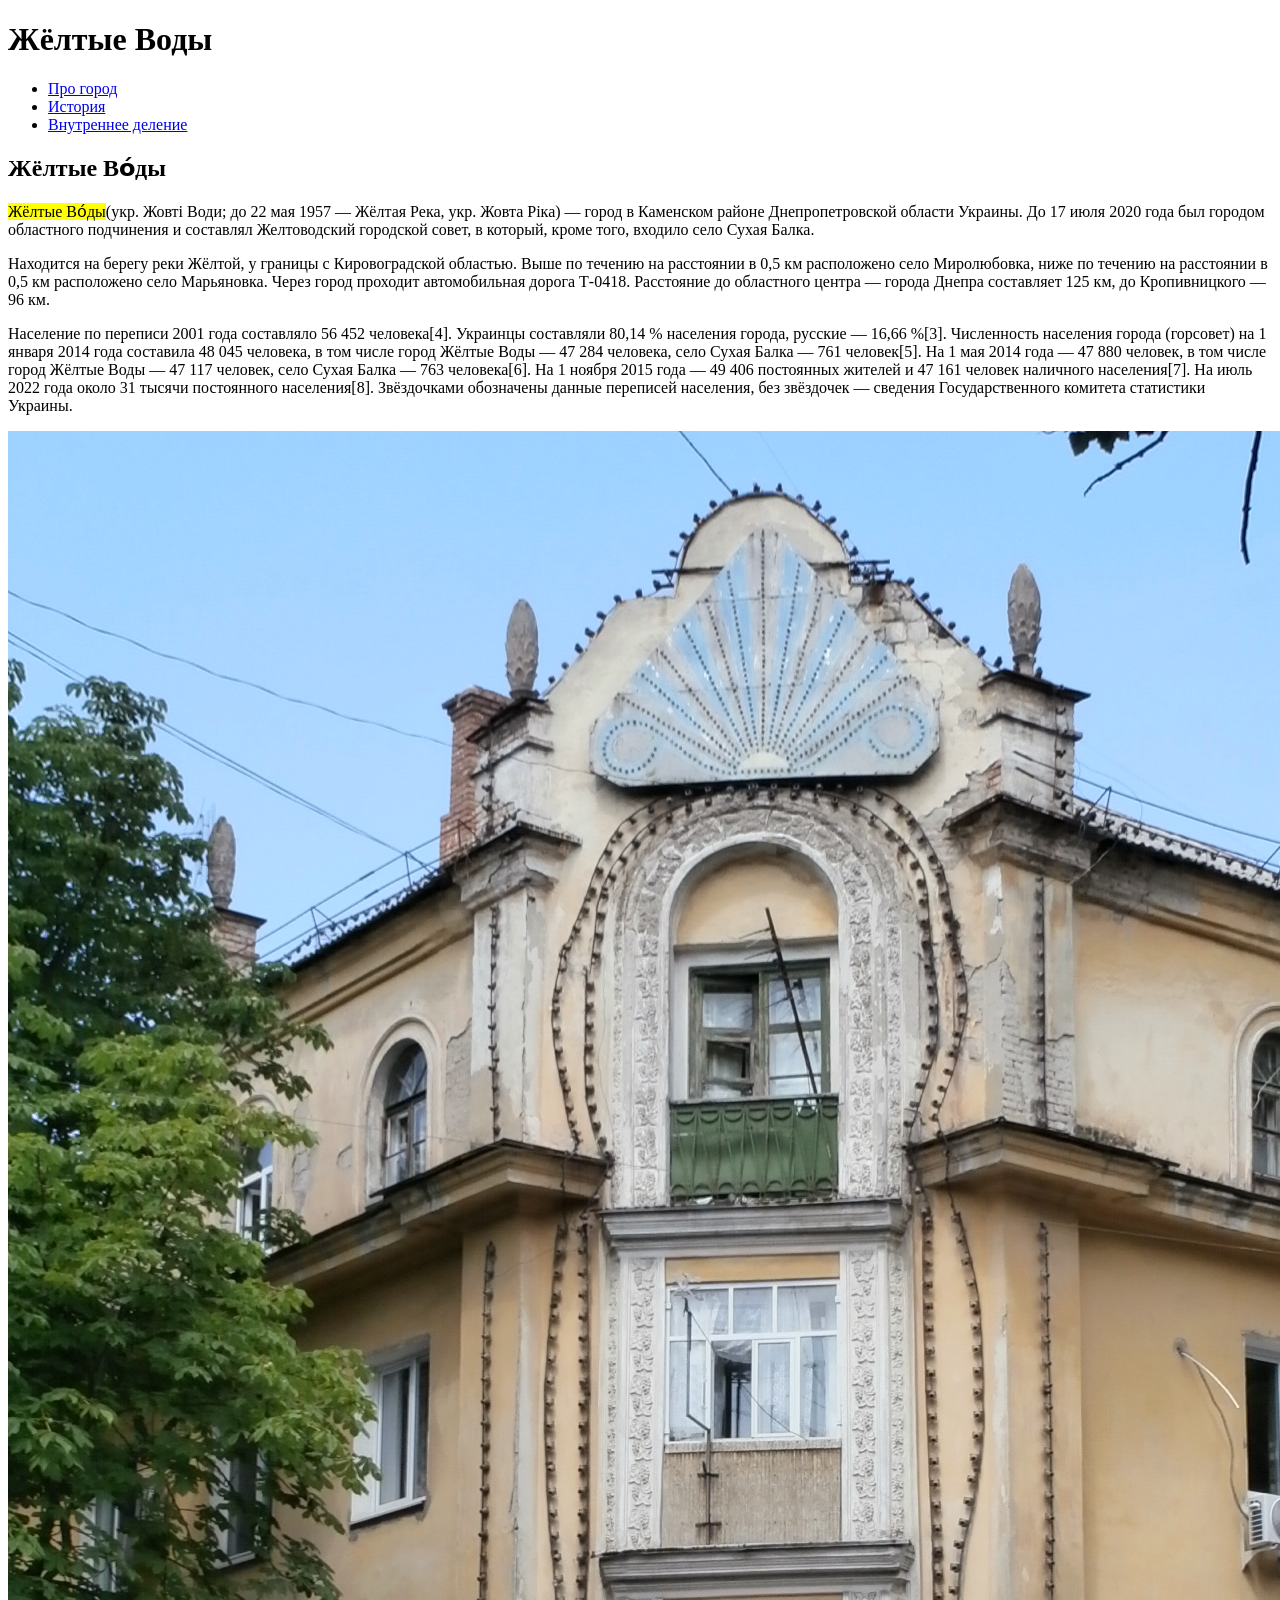
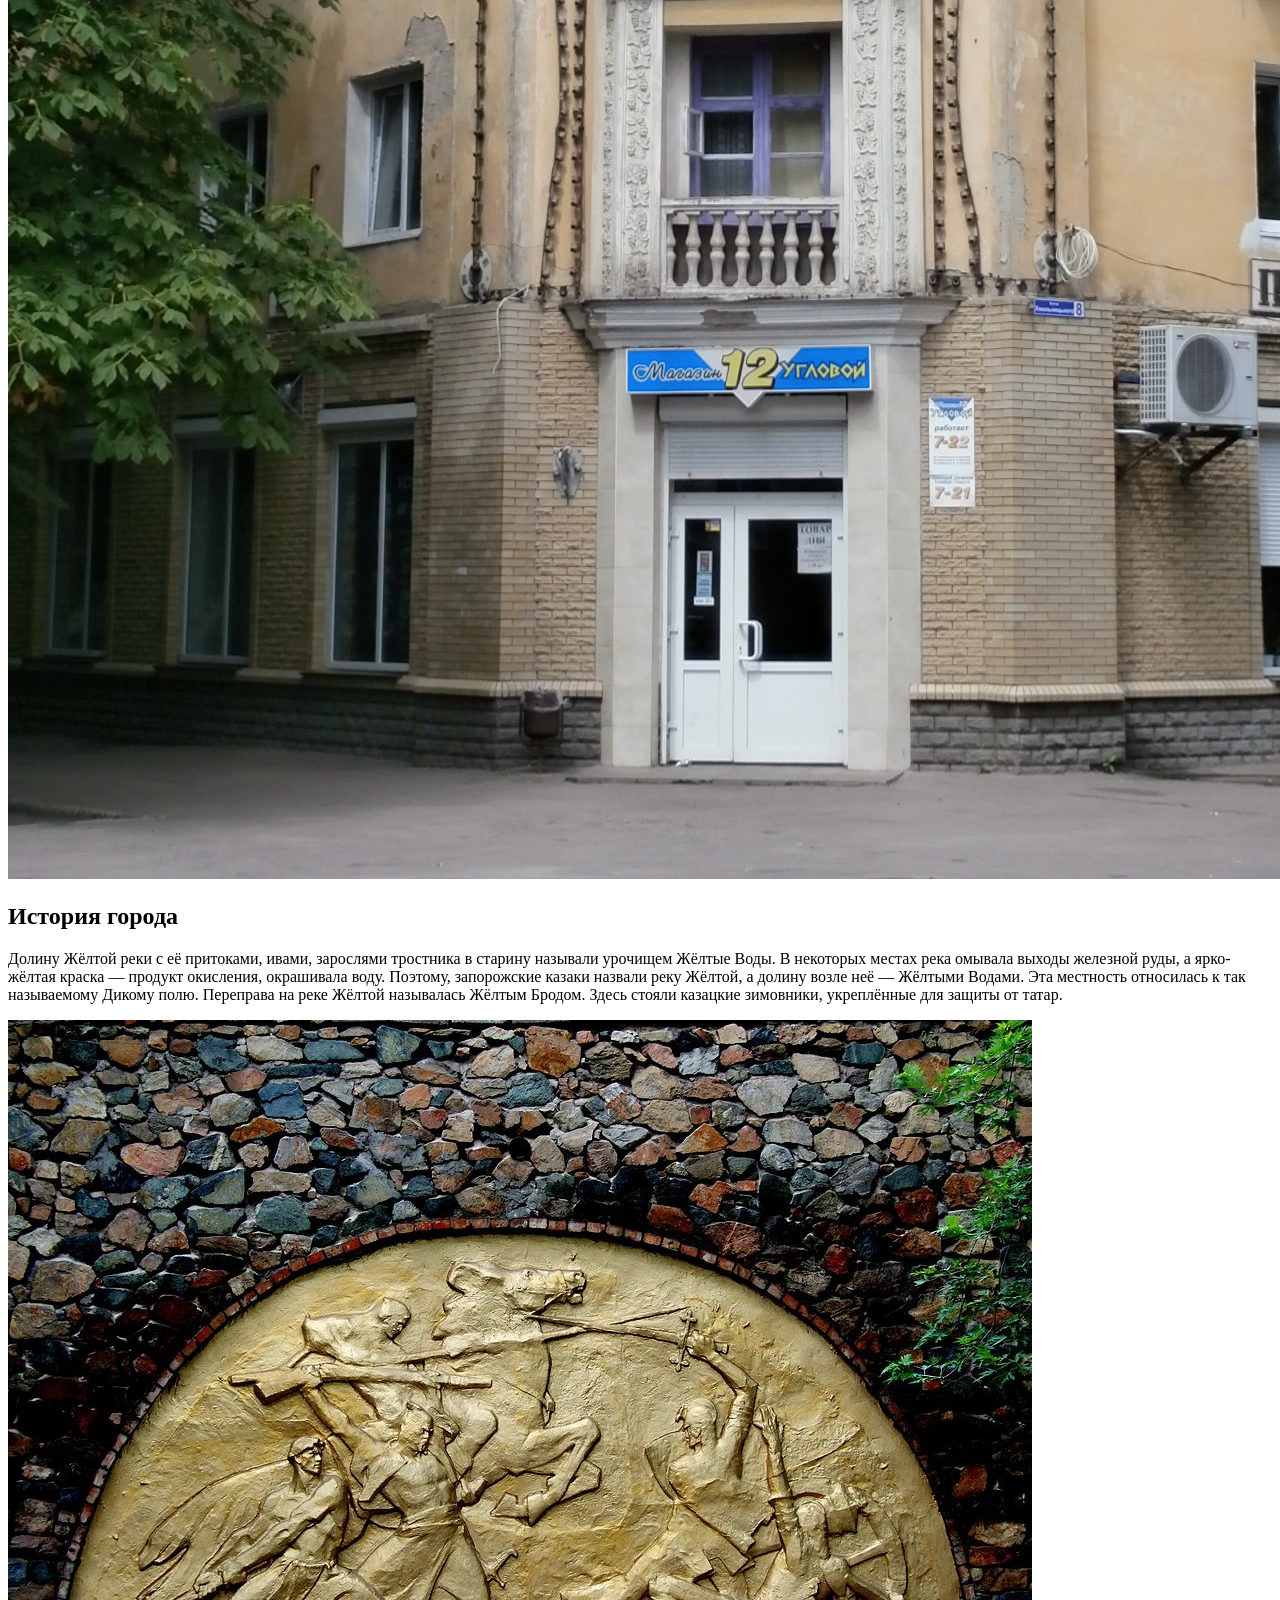
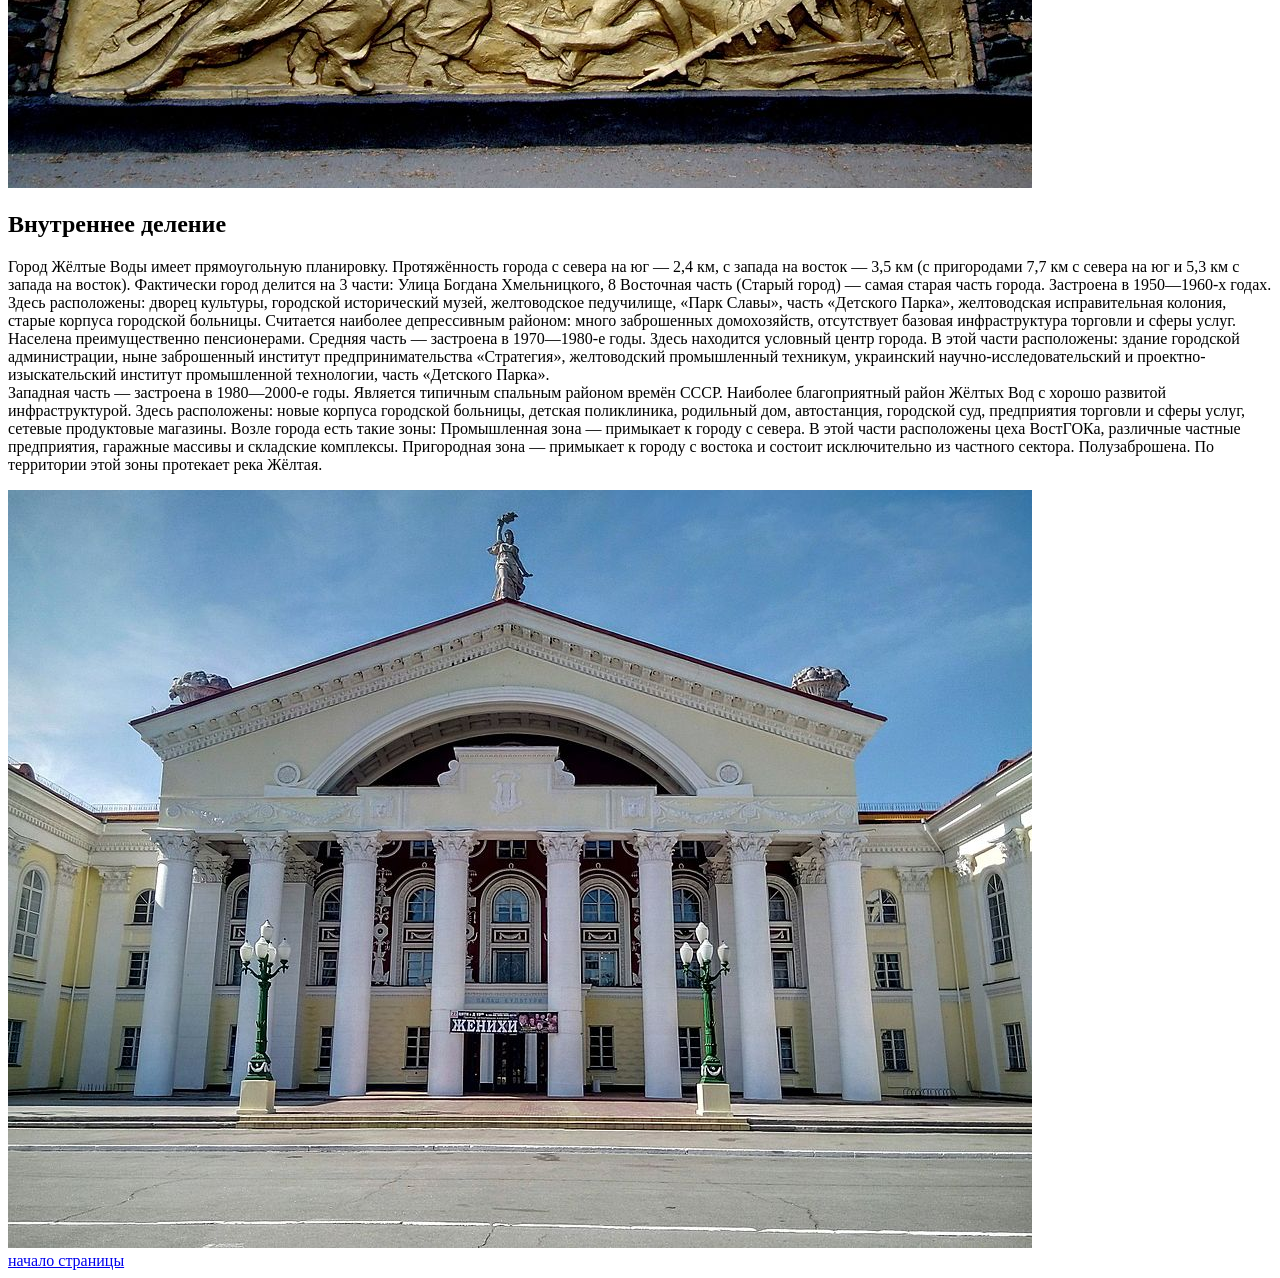
<file: lesson_2/index.html>
<!DOCTYPE html>
<html lang="ru">
<head>
   <meta charset="UTF-8">
   <meta name="viewport" content="width=device-width, initial-scale=1.0">
   <title>Желтые Воды</title>
</head>
<body>
  <header id="top">
   <h1>Жёлтые Воды</h1>
  </header>
  <main>
   <div class="list">
      <ul>
         <li>
            <a href="#zv">Про город</a>
         </li>
         <li>
            <a href="#history">История</a>
         </li>
         <li>
            <a href="#internal_division">Внутреннее деление</a>
         </li>
      </ul>
   </div>
   <div id="zv" class="zv">
      <h2>Жёлтые Во́ды</h2>
      <p><mark>Жёлтые Во́ды</mark>(укр. Жовті Води; до 22 мая 1957 — Жёлтая Река, укр. Жовта Ріка) — город в Каменском районе Днепропетровской области Украины. До 17 июля 2020 года был городом областного подчинения и составлял Желтоводский городской совет, в который, кроме того, входило село Сухая Балка.</p>
      <p>Находится на берегу реки Жёлтой, у границы с Кировоградской областью. Выше по течению на расстоянии в 0,5 км расположено село Миролюбовка, ниже по течению на расстоянии в 0,5 км расположено село Марьяновка.

         Через город проходит автомобильная дорога Т-0418. Расстояние до областного центра — города Днепра составляет 125 км, до Кропивницкого — 96 км.</p>
         <p>Население по переписи 2001 года составляло 56 452 человека[4]. Украинцы составляли 80,14 % населения города, русские — 16,66 %[3].

            Численность населения города (горсовет) на 1 января 2014 года составила 48 045 человека, в том числе город Жёлтые Воды — 47 284 человека, село Сухая Балка — 761 человек[5].
            
            На 1 мая 2014 года — 47 880 человек, в том числе город Жёлтые Воды — 47 117 человек, село Сухая Балка — 763 человека[6].
            
            На 1 ноября 2015 года — 49 406 постоянных жителей и 47 161 человек наличного населения[7].
            
            На июль 2022 года около 31 тысячи постоянного населения[8].
            
            Звёздочками обозначены данные переписей населения, без звёздочек — сведения Государственного комитета статистики Украины.</p>
            <img src="img/shop.jpeg" alt="магазин">
   </div>
   <div id="history" class="history">
      <h2>История города</h2>
      <p>Долину Жёлтой реки с её притоками, ивами, зарослями тростника в старину называли урочищем Жёлтые Воды. В некоторых местах река омывала выходы железной руды, а ярко-жёлтая краска — продукт окисления, окрашивала воду. Поэтому, запорожские казаки назвали реку Жёлтой, а долину возле неё — Жёлтыми Водами. Эта местность относилась к так называемому Дикому полю.

         Переправа на реке Жёлтой называлась Жёлтым Бродом. Здесь стояли казацкие зимовники, укреплённые для защиты от татар.</p>
         <img src="img/kurgan.JPG" alt="курган">
   </div>
   <div id="internal_division" class="internal_division">
      <h2>Внутреннее деление</h2>
      <p>Город Жёлтые Воды имеет прямоугольную планировку. Протяжённость города с севера на юг — 2,4 км, с запада на восток — 3,5 км (с пригородами 7,7 км с севера на юг и 5,3 км с запада на восток).

         Фактически город делится на 3 части:
         
         
         Улица Богдана Хмельницкого, 8
         Восточная часть (Старый город) — самая старая часть города. Застроена в 1950—1960-х годах. Здесь расположены: дворец культуры, городской исторический музей, желтоводское педучилище, «Парк Славы», часть «Детского Парка», желтоводская исправительная колония, старые корпуса городской больницы. Считается наиболее депрессивным районом: много заброшенных домохозяйств, отсутствует базовая инфраструктура торговли и сферы услуг. Населена преимущественно пенсионерами.
         
         Средняя часть — застроена в 1970—1980-е годы. Здесь находится условный центр города. В этой части расположены: здание городской администрации, ныне заброшенный институт предпринимательства «Стратегия», желтоводский промышленный техникум, украинский научно-исследовательский и проектно-изыскательский институт промышленной технологии, часть «Детского Парка». <br>
         
         Западная часть — застроена в 1980—2000-е годы. Является типичным спальным районом времён СССР. Наиболее благоприятный район Жёлтых Вод с хорошо развитой инфраструктурой. Здесь расположены: новые корпуса городской больницы, детская поликлиника, родильный дом, автостанция, городской суд, предприятия торговли и сферы услуг, сетевые продуктовые магазины.
         
         Возле города есть такие зоны:
         
         Промышленная зона — примыкает к городу с севера. В этой части расположены цеха ВостГОКа, различные частные предприятия, гаражные массивы и складские комплексы.
         
         Пригородная зона — примыкает к городу с востока и состоит исключительно из частного сектора. Полузаброшена. По территории этой зоны протекает река Жёлтая.</p>
         <img src="img/dom_kultury.jpg" alt="дом культуры">
   </div>
  </main>
  <footer>
   <a href="#top">начало страницы</a>
  </footer>
</body>
</html>
</file>
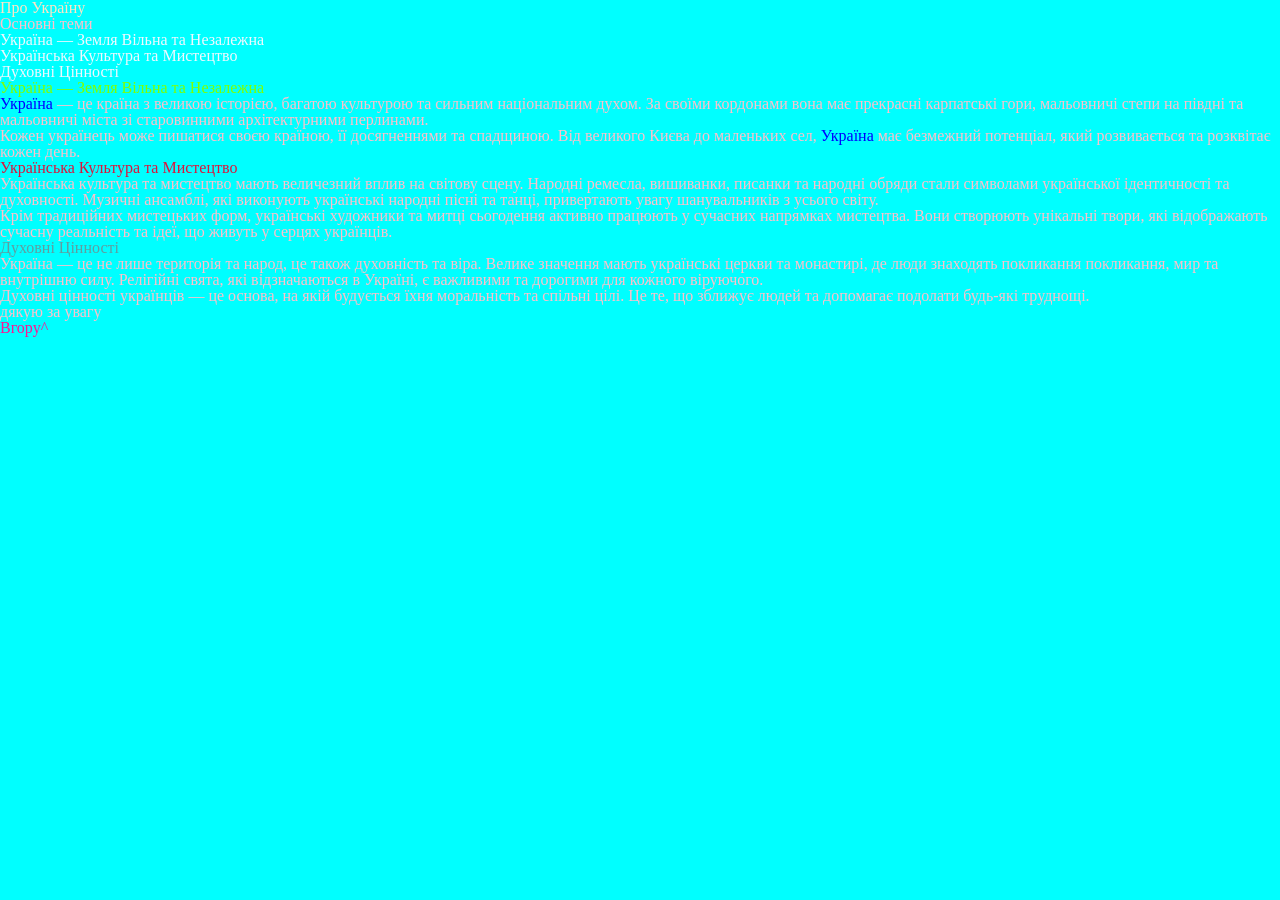
<file: lesson_3/index.html>
<!DOCTYPE html>
<html lang="uk">
<head>
   <meta charset="UTF-8">
   <meta name="viewport" content="width=device-width, initial-scale=1.0">
   <link rel="stylesheet" href="css/style.css">
   <title>Україна</title>
</head>
<body>
   <header>
      <H1 id="up">Про Україну</H1>
      <div class="navigation">
         <p>Основні теми</p>
         <ul class="menu">
            <li>Україна — Земля Вільна та Незалежна</li>
            <li>Українська Культура та Мистецтво</li>
            <li>Духовні Цінності</li>
         </ul>
      </div>
   </header>
   <main>
      <div class="chapt-1">
         <h2 id="chapt-1">Україна — Земля Вільна та Незалежна</h2>
         <p><span class="blue">Україна</span>  — це країна з великою історією, багатою культурою та сильним
            національним духом. За своїми кордонами вона має прекрасні карпатські
            гори, мальовничі степи на півдні та мальовничі міста зі старовинними
            архітектурними перлинами. 
         </p>
         <p>
          Кожен українець може пишатися своєю країною, її досягненнями та
          спадщиною. Від великого Києва до маленьких сел, 
          <span class="blue">Україна</span>
          має безмежний
          потенціал, який розвивається та розквітає кожен день.
         </p>
      </div>
      <div class="chapt-2">
         <h2 id="chapt-2">Українська Культура та Мистецтво</h2>
         <p>
            Українська культура та мистецтво мають величезний вплив на світову сцену. Народні ремесла, вишиванки, писанки та народні обряди стали символами української ідентичності та духовності. Музичні ансамблі, які виконують українські народні пісні та танці, привертають увагу шанувальників з усього світу.
         </p>
         <p>
            Крім традиційних мистецьких форм, українські художники та митці сьогодення активно працюють у сучасних напрямках мистецтва. Вони створюють унікальні твори, які відображають сучасну реальність та ідеї, що живуть у серцях українців.
         </p>
      </div>
      <div class="chapt-3">
         <h2 id="chapt-3">Духовні Цінності</h2>
         <p>
            Україна — це не лише територія та народ, це також духовність та віра. Велике значення мають українські церкви та монастирі, де люди знаходять покликання покликання, мир та внутрішню силу. Релігійні свята, які відзначаються в Україні, є важливими та дорогими для кожного віруючого.
         </p>
         <p>
            Духовні цінності українців — це основа, на якій будується їхня моральність та спільні цілі. Це те, що зближує людей та допомагає подолати будь-які труднощі.
         </p>
      </div>
   </main>
   <footer>
      <div class="footer">
         <p>дякую за увагу</p>
      </div>
      <a href="#up" class="up">Вгору^</a>
   </footer>
</body>
</html>
</file>
<file: lesson_3/css/style.css>
@import url("reset.css");

body {
   background-color: aqua;
}

header {
   color: bisque;
}

.navigation {
   color: brown;
}

p {
   color: pink;
}

.menu {
   color: aliceblue;
}

.chapt-1 {
   color: chartreuse;
}

.chapt-2 {
   color: crimson;
}

.chapt-3 {
   color: cadetblue;
}

.blue {
   color: blue;
}

.up {
   color: deeppink;
}
</file>
